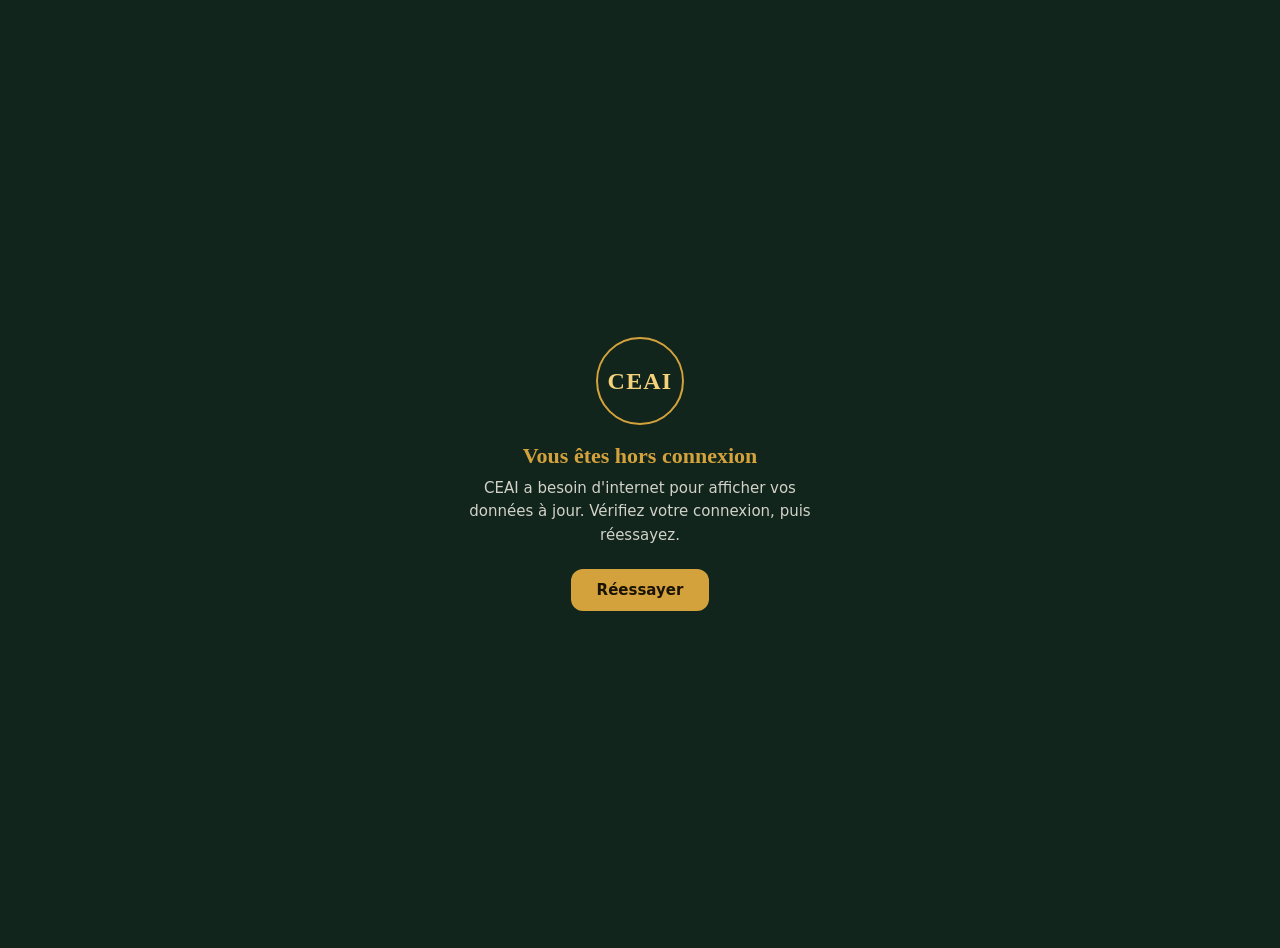
<file: hors-ligne.html>
<!DOCTYPE html>
<html lang="fr">
<head>
<meta charset="UTF-8" />
<meta name="viewport" content="width=device-width, initial-scale=1.0" />
<meta name="theme-color" content="#12251c" />
<title>CEAI — Hors connexion</title>
<style>
  :root { color-scheme: dark; }
  body {
    margin: 0; min-height: 100vh; display: grid; place-items: center; padding: 24px;
    background: #12251c; color: #f4f1e8; font-family: Georgia, "Times New Roman", serif; text-align: center;
  }
  .carte { max-width: 380px; }
  .sigle {
    width: 84px; height: 84px; margin: 0 auto 18px; border-radius: 50%; display: grid; place-items: center;
    border: 2px solid #d4a23c; color: #f3d27a; font-size: 24px; font-weight: bold; letter-spacing: 0.05em;
  }
  h1 { margin: 0 0 8px; font-size: 22px; color: #d4a23c; }
  p { margin: 0 0 22px; line-height: 1.55; opacity: 0.85; font-family: system-ui, sans-serif; font-size: 15px; }
  button {
    padding: 12px 26px; border: 0; border-radius: 12px; background: #d4a23c; color: #1b1304;
    font: 600 15px system-ui, sans-serif; cursor: pointer;
  }
</style>
</head>
<body>
  <div class="carte">
    <div class="sigle">CEAI</div>
    <h1>Vous êtes hors connexion</h1>
    <p>CEAI a besoin d'internet pour afficher vos données à jour. Vérifiez votre connexion, puis réessayez.</p>
    <button type="button" onclick="location.reload()">Réessayer</button>
  </div>
</body>
  </html>
</file>
